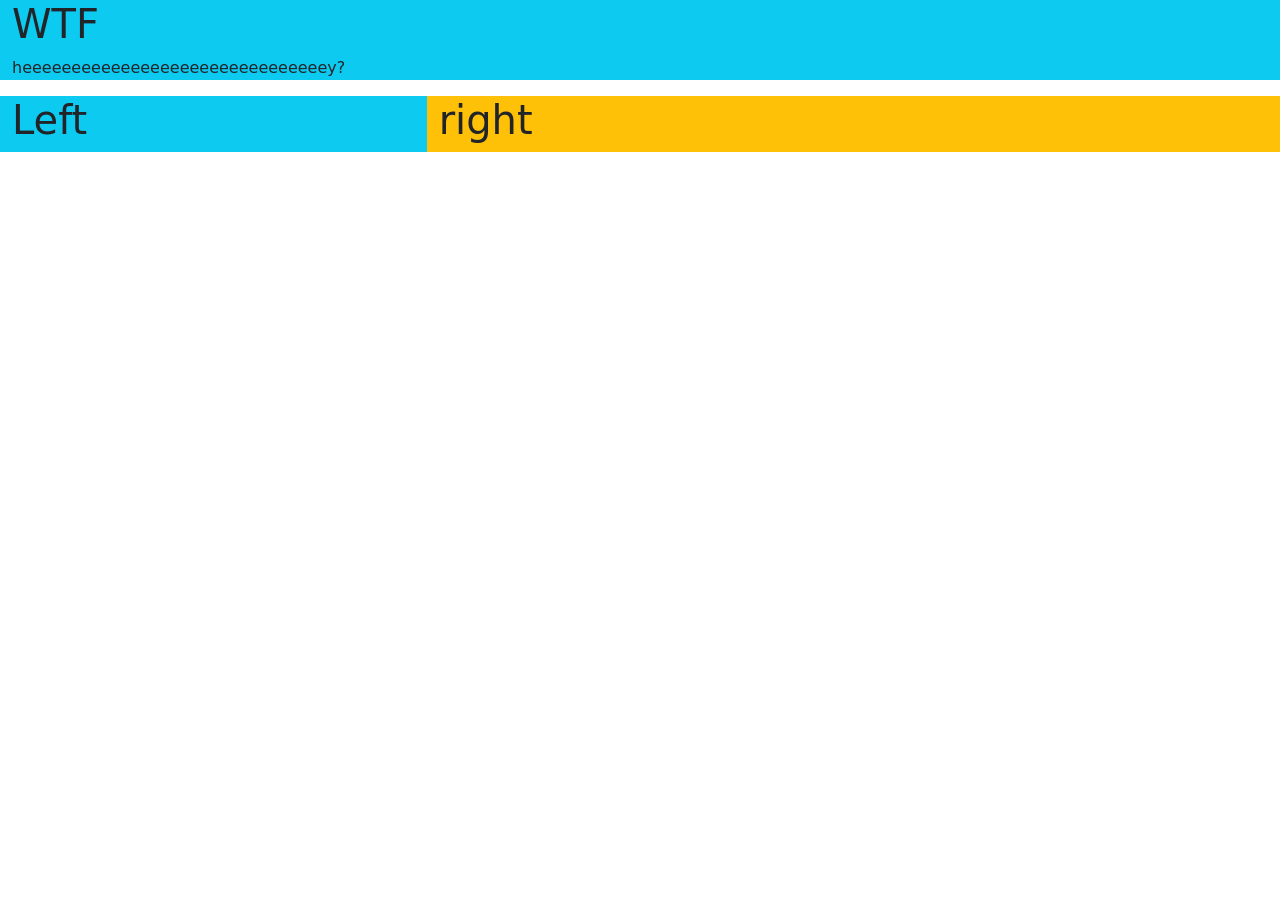
<file: newbt5.html>
<!DOCTYPE html>
<html lang="zh-TW">
<head>
    <meta charset="UTF-8">
    <meta name="viewport" content="width=device-width, initial-scale=1.0">
    <title>Document</title>
    <!-- CSS only -->
    <link href="https://cdn.jsdelivr.net/npm/bootstrap@5.1.1/dist/css/bootstrap.min.css" rel="stylesheet" integrity="sha384-F3w7mX95PdgyTmZZMECAngseQB83DfGTowi0iMjiWaeVhAn4FJkqJByhZMI3AhiU" crossorigin="anonymous">
    <!-- JavaScript Bundle with Popper -->
    <script src="https://cdn.jsdelivr.net/npm/bootstrap@5.1.1/dist/js/bootstrap.bundle.min.js" integrity="sha384-/bQdsTh/da6pkI1MST/rWKFNjaCP5gBSY4sEBT38Q/9RBh9AH40zEOg7Hlq2THRZ" crossorigin="anonymous"></script>
</head>
<body>
    <div class="container-fluid bg-info">
        <h1>WTF</h1>
        <p>heeeeeeeeeeeeeeeeeeeeeeeeeeeeeeey?</p>
    </div>
    <div class="container-fluid bg-info">
        <div class="row">
            <div class="col-4 bg-info">
             <h1>Left</h1>
        </div>
        <div class="col-8 bg-warning">
            <h1>right</h1>
        </div>
    </div>
</body>
</html>
</file>
